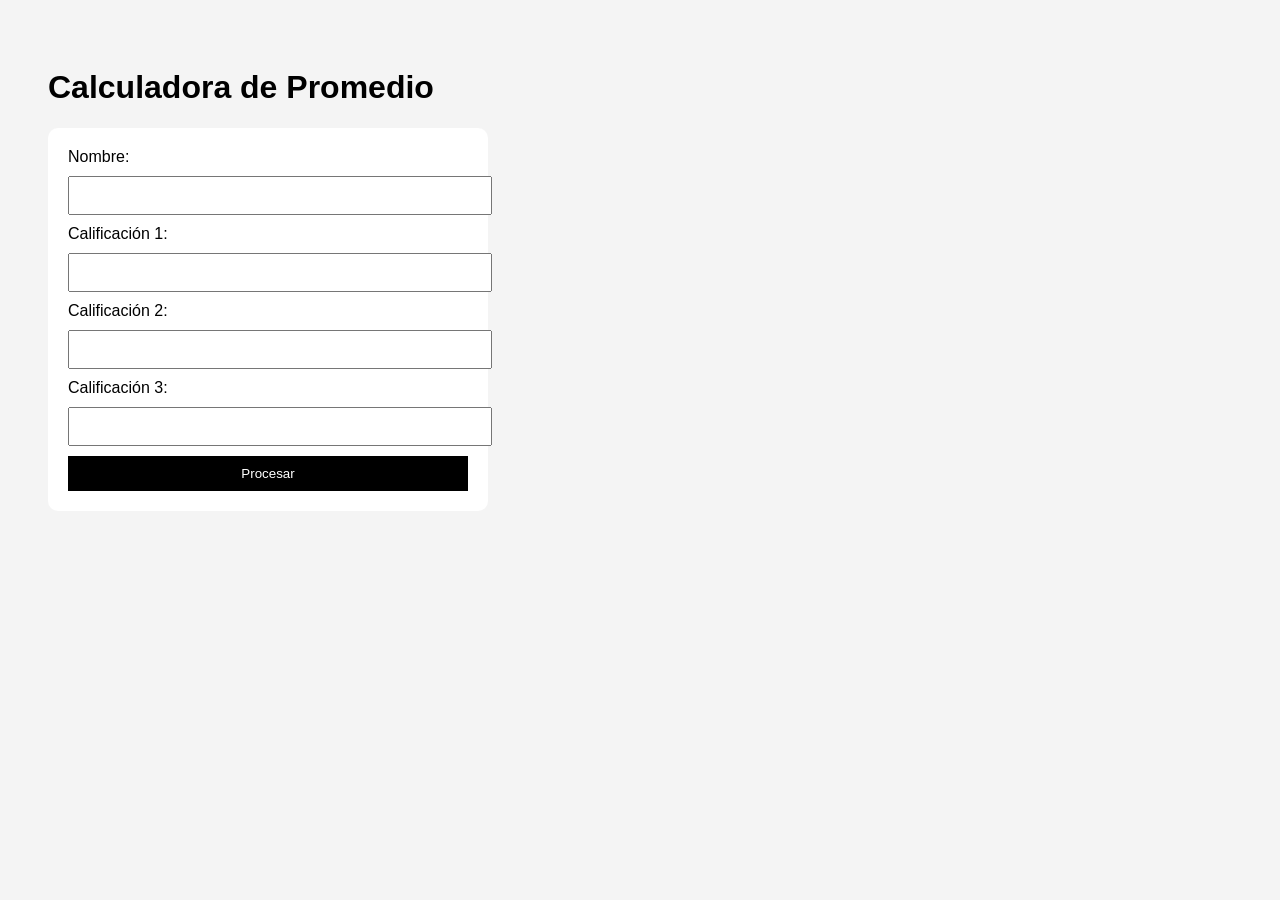
<file: Cal_Promedio.html>
<!DOCTYPE html>
<html lang="es">
<head>
<meta charset="UTF-8">
<title>Práctica 10 - Formulario</title>
<style>
body{
font-family:Arial;
padding:40px;
background:#f4f4f4;
}
form{
background:white;
padding:20px;
max-width:400px;
border-radius:10px;
}
input{
width:100%;
padding:10px;
margin:10px 0;
}
button{
padding:10px;
width:100%;
background:black;
color:white;
border:none;
}
</style>
</head>
<body>

<h1>Calculadora de Promedio</h1>

<form action="procesar.php" method="POST">

<label>Nombre:</label>
<input type="text" name="nombre" required>

<label>Calificación 1:</label>
<input type="number" name="n1" required>

<label>Calificación 2:</label>
<input type="number" name="n2" required>

<label>Calificación 3:</label>
<input type="number" name="n3" required>

<button type="submit">Procesar</button>

</form>

</body>
</html>
</file>
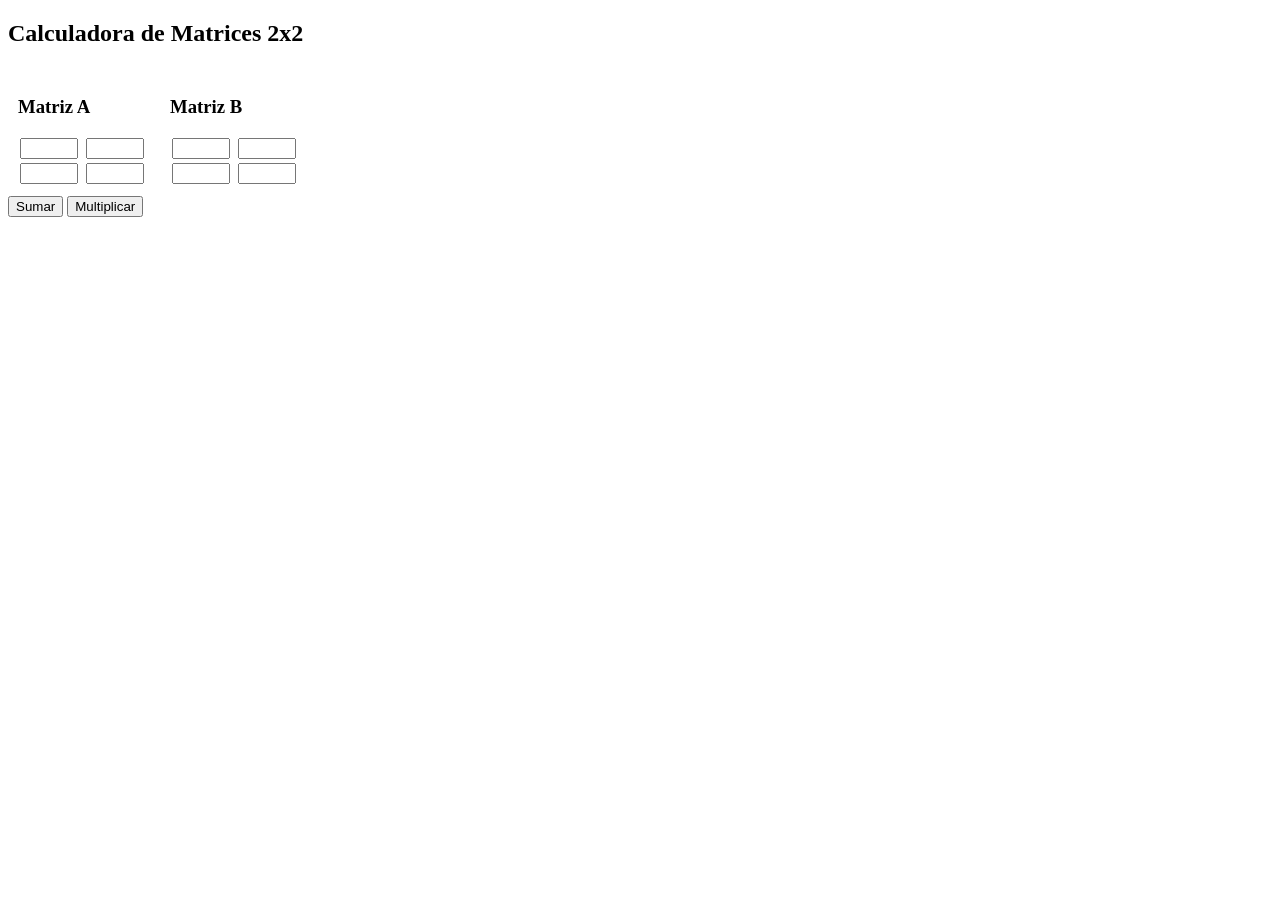
<file: Calculadora de matrices.html>
<!DOCTYPE html>
<html lang="es">
<head>
  <meta charset="UTF-8">
  <title>Calculadora de Matrices 2x2</title>
  <style>
    input {
      width: 50px;
      margin: 2px;
      text-align: center;
    }
    .matriz {
      display: inline-block;
      margin: 10px;
    }
    #resultado {
      margin-top: 20px;
      font-size: 18px;
      font-weight: bold;
    }
  </style>
</head>
<body>

<h2>Calculadora de Matrices 2x2</h2>

<!-- Matriz A -->
<div class="matriz">
  <h3>Matriz A</h3>
  <input id="a11"> <input id="a12"><br>
  <input id="a21"> <input id="a22">
</div>

<!-- Matriz B -->
<div class="matriz">
  <h3>Matriz B</h3>
  <input id="b11"> <input id="b12"><br>
  <input id="b21"> <input id="b22">
</div>

<br>

<!-- Botones -->
<button onclick="sumar()">Sumar</button>
<button onclick="multiplicar()">Multiplicar</button>

<!-- Resultado -->
<div id="resultado"></div>

<script>
function obtenerValores() {
  return {
    a11: parseFloat(document.getElementById("a11").value) || 0,
    a12: parseFloat(document.getElementById("a12").value) || 0,
    a21: parseFloat(document.getElementById("a21").value) || 0,
    a22: parseFloat(document.getElementById("a22").value) || 0,

    b11: parseFloat(document.getElementById("b11").value) || 0,
    b12: parseFloat(document.getElementById("b12").value) || 0,
    b21: parseFloat(document.getElementById("b21").value) || 0,
    b22: parseFloat(document.getElementById("b22").value) || 0
  };
}

// Suma de matrices
function sumar() {
  let v = obtenerValores();

  let r11 = v.a11 + v.b11;
  let r12 = v.a12 + v.b12;
  let r21 = v.a21 + v.b21;
  let r22 = v.a22 + v.b22;

  mostrarResultado(r11, r12, r21, r22);
}

// Multiplicación de matrices
function multiplicar() {
  let v = obtenerValores();

  let r11 = v.a11 * v.b11 + v.a12 * v.b21;
  let r12 = v.a11 * v.b12 + v.a12 * v.b22;
  let r21 = v.a21 * v.b11 + v.a22 * v.b21;
  let r22 = v.a21 * v.b12 + v.a22 * v.b22;

  mostrarResultado(r11, r12, r21, r22);
}

// Mostrar resultado en el DOM
function mostrarResultado(r11, r12, r21, r22) {
  let div = document.getElementById("resultado");

  div.innerHTML = `
    Resultado:<br>
    [ ${r11}  ${r12} ]<br>
    [ ${r21}  ${r22} ]
  `;

  console.log("Resultado:", r11, r12, r21, r22); // depuración
}
</script>

</body>
</html>
</file>
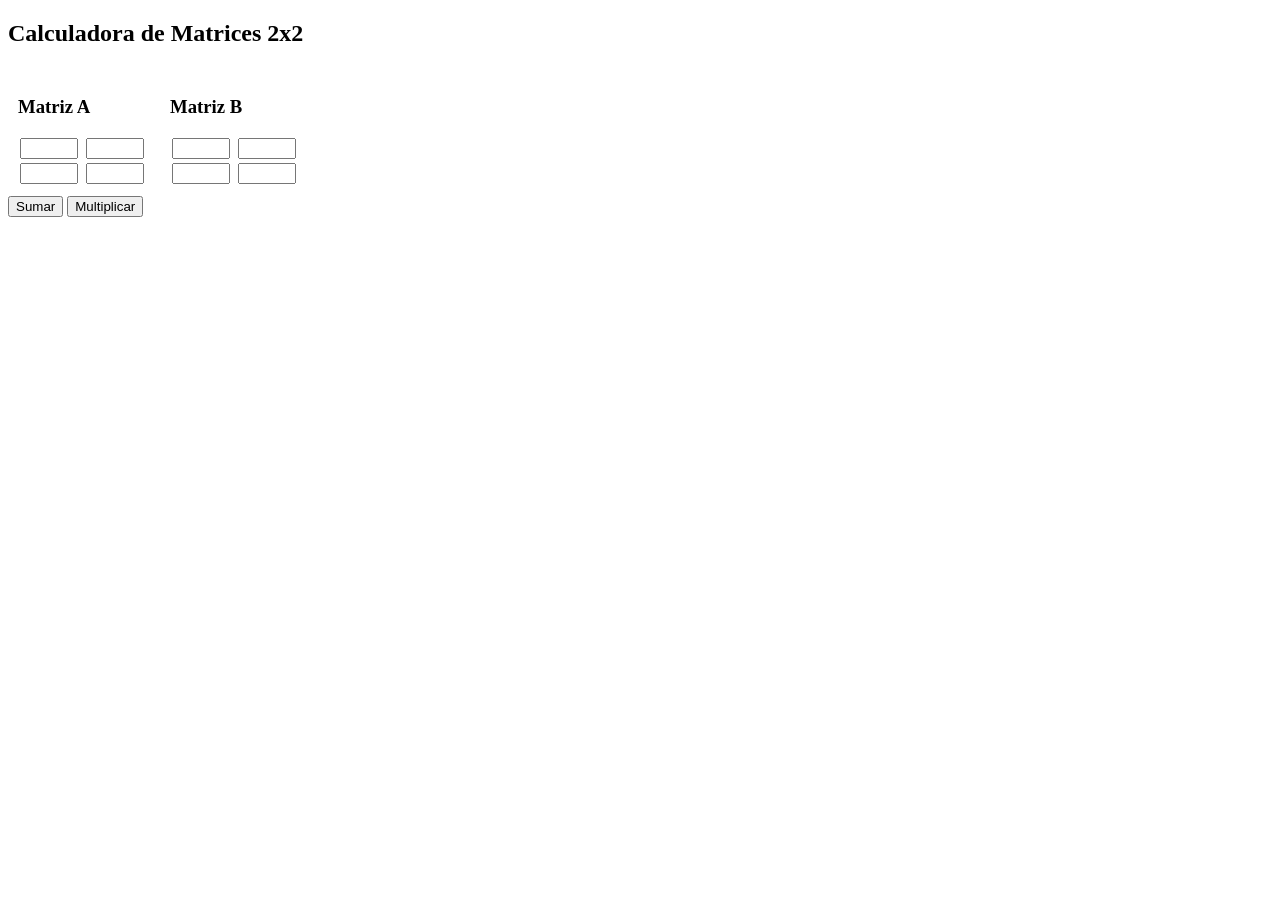
<file: calculadora.html>
<!DOCTYPE html>
<html lang="es">
<head>
  <meta charset="UTF-8">
  <title>Calculadora de Matrices 2x2</title>
  <style>
    input {
      width: 50px;
      margin: 2px;
      text-align: center;
    }
    .matriz {
      display: inline-block;
      margin: 10px;
    }
    #resultado {
      margin-top: 20px;
      font-size: 18px;
      font-weight: bold;
    }
  </style>
</head>
<body>

<h2>Calculadora de Matrices 2x2</h2>

<!-- Matriz A -->
<div class="matriz">
  <h3>Matriz A</h3>
  <input id="a11"> <input id="a12"><br>
  <input id="a21"> <input id="a22">
</div>

<!-- Matriz B -->
<div class="matriz">
  <h3>Matriz B</h3>
  <input id="b11"> <input id="b12"><br>
  <input id="b21"> <input id="b22">
</div>

<br>

<!-- Botones -->
<button onclick="sumar()">Sumar</button>
<button onclick="multiplicar()">Multiplicar</button>

<!-- Resultado -->
<div id="resultado"></div>

<script>
function obtenerValores() {
  return {
    a11: parseFloat(document.getElementById("a11").value) || 0,
    a12: parseFloat(document.getElementById("a12").value) || 0,
    a21: parseFloat(document.getElementById("a21").value) || 0,
    a22: parseFloat(document.getElementById("a22").value) || 0,

    b11: parseFloat(document.getElementById("b11").value) || 0,
    b12: parseFloat(document.getElementById("b12").value) || 0,
    b21: parseFloat(document.getElementById("b21").value) || 0,
    b22: parseFloat(document.getElementById("b22").value) || 0
  };
}

// Suma de matrices
function sumar() {
  let v = obtenerValores();

  let r11 = v.a11 + v.b11;
  let r12 = v.a12 + v.b12;
  let r21 = v.a21 + v.b21;
  let r22 = v.a22 + v.b22;

  mostrarResultado(r11, r12, r21, r22);
}

// Multiplicación de matrices
function multiplicar() {
  let v = obtenerValores();

  let r11 = v.a11 * v.b11 + v.a12 * v.b21;
  let r12 = v.a11 * v.b12 + v.a12 * v.b22;
  let r21 = v.a21 * v.b11 + v.a22 * v.b21;
  let r22 = v.a21 * v.b12 + v.a22 * v.b22;

  mostrarResultado(r11, r12, r21, r22);
}

// Mostrar resultado en el DOM
function mostrarResultado(r11, r12, r21, r22) {
  let div = document.getElementById("resultado");

  div.innerHTML = `
    Resultado:<br>
    [ ${r11}  ${r12} ]<br>
    [ ${r21}  ${r22} ]
  `;

  console.log("Resultado:", r11, r12, r21, r22); // depuración
}
</script>

</body>
</html>
</file>
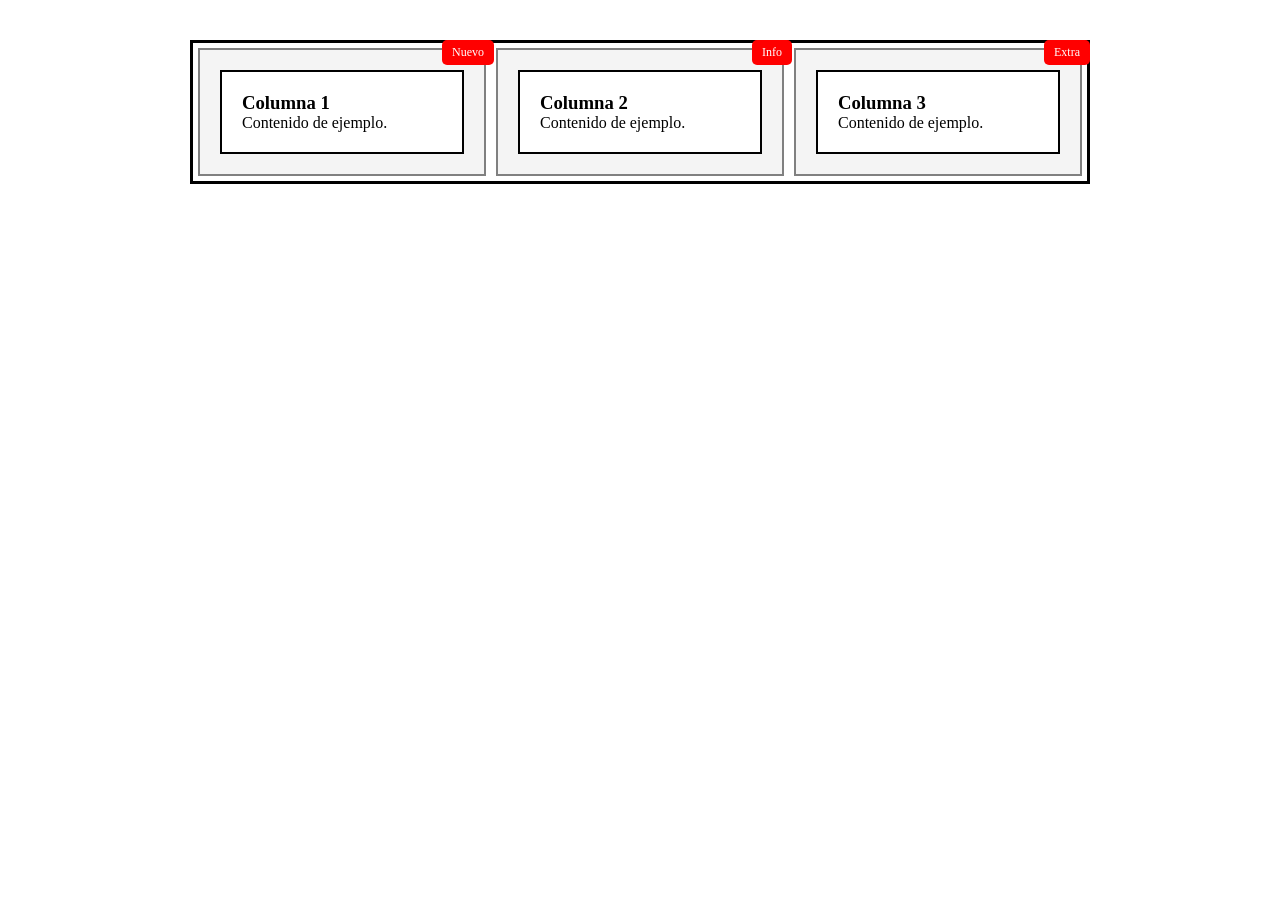
<file: CantorPage.html>
<!DOCTYPE html>
<html lang="es">
<head>
<meta charset="UTF-8">
<meta name="viewport" content="width=device-width, initial-scale=1.0">

<title>Grid Matemático</title>

<style>

/* Hace que padding y border no rompan el ancho matemático */
*{
box-sizing:border-box;
margin:0;
padding:0;
}

/* Contenedor principal */
.container{
display:flex;            
width:900px;
margin:40px auto;
border:3px solid black;
}

/* Columnas */
.column{
flex:1;                  
padding:20px;
border:2px solid gray;
margin:5px;
position:relative;        
background:#f4f4f4;
}

/* Tarjeta interna */
.card{
padding:20px;
border:2px solid black;
background:white;
}

/* Elemento superpuesto */
.badge{
position:absolute;
top:-10px;
right:-10px;
background:red;
color:white;
padding:5px 10px;
border-radius:5px;
font-size:12px;
}

</style>
</head>

<body>

<div class="container">

<div class="column">
<div class="badge">Nuevo</div>
<div class="card">
<h3>Columna 1</h3>
<p>Contenido de ejemplo.</p>
</div>
</div>

<div class="column">
<div class="badge">Info</div>
<div class="card">
<h3>Columna 2</h3>
<p>Contenido de ejemplo.</p>
</div>
</div>

<div class="column">
<div class="badge">Extra</div>
<div class="card">
<h3>Columna 3</h3>
<p>Contenido de ejemplo.</p>
</div>
</div>

</div>

</body>
</html>

</body>
</html>
</file>
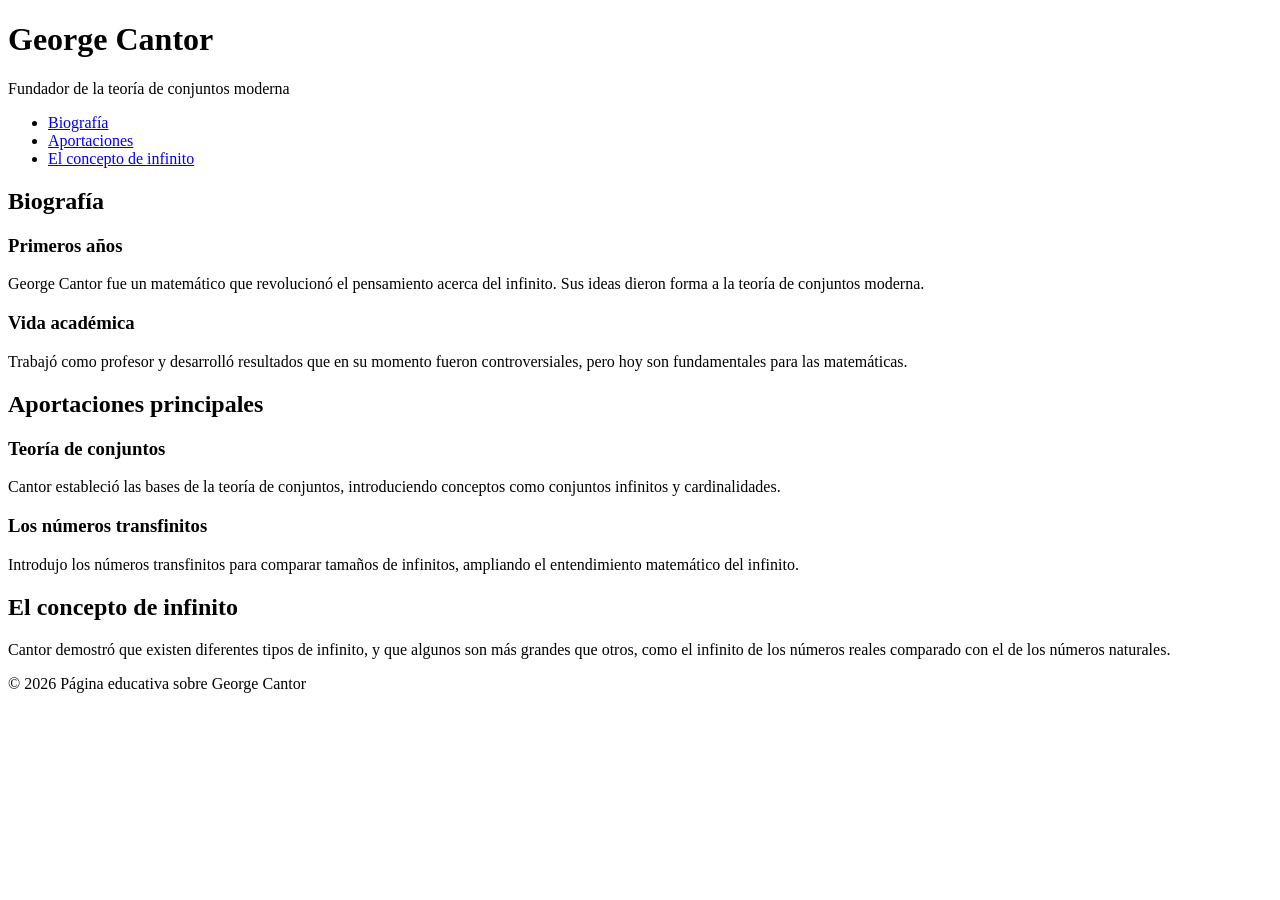
<file: GeorgeCantor.html>
<!DOCTYPE html>
<html lang="es">
<head>
    <meta charset="UTF-8">
    <meta name="viewport" content="width=device-width, initial-scale=1.0">
    
    <!-- SEO básico -->
    <meta name="description" content="Página introductoria sobre George Cantor, fundador de la teoría de conjuntos.">
    <meta name="keywords" content="George Cantor, teoría de conjuntos, matemáticas, infinito">
    <meta name="author" content="Tu Nombre">

    <title>George Cantor - Página Introductoria</title>
</head>

<body>

    <header>
        <h1>George Cantor</h1>
        <p>Fundador de la teoría de conjuntos moderna</p>
    </header>

    <nav>
        <ul>
            <li><a href="#biografia">Biografía</a></li>
            <li><a href="#aportaciones">Aportaciones</a></li>
            <li><a href="#infinito">El concepto de infinito</a></li>
        </ul>
    </nav>

    <main>

        <section id="biografia">
            <h2>Biografía</h2>
            <article>
                <h3>Primeros años</h3>
                <p>
                    George Cantor fue un matemático que revolucionó el pensamiento acerca del infinito. 
                    Sus ideas dieron forma a la teoría de conjuntos moderna.
                </p>
            </article>

            <article>
                <h3>Vida académica</h3>
                <p>
                    Trabajó como profesor y desarrolló resultados que en su momento fueron 
                    controversiales, pero hoy son fundamentales para las matemáticas.
                </p>
            </article>
        </section>

        <section id="aportaciones">
            <h2>Aportaciones principales</h2>
            <article>
                <h3>Teoría de conjuntos</h3>
                <p>
                    Cantor estableció las bases de la teoría de conjuntos, introduciendo conceptos 
                    como conjuntos infinitos y cardinalidades.
                </p>
            </article>

            <article>
                <h3>Los números transfinitos</h3>
                <p>
                    Introdujo los números transfinitos para comparar tamaños de infinitos, 
                    ampliando el entendimiento matemático del infinito.
                </p>
            </article>
        </section>

        <section id="infinito">
            <h2>El concepto de infinito</h2>
            <article>
                <p>
                    Cantor demostró que existen diferentes tipos de infinito, y que algunos son 
                    más grandes que otros, como el infinito de los números reales comparado 
                    con el de los números naturales.
                </p>
            </article>
        </section>

    </main>

    <footer>
        <p>© 2026 Página educativa sobre George Cantor</p>
    </footer>

</body>
</html>
</file>
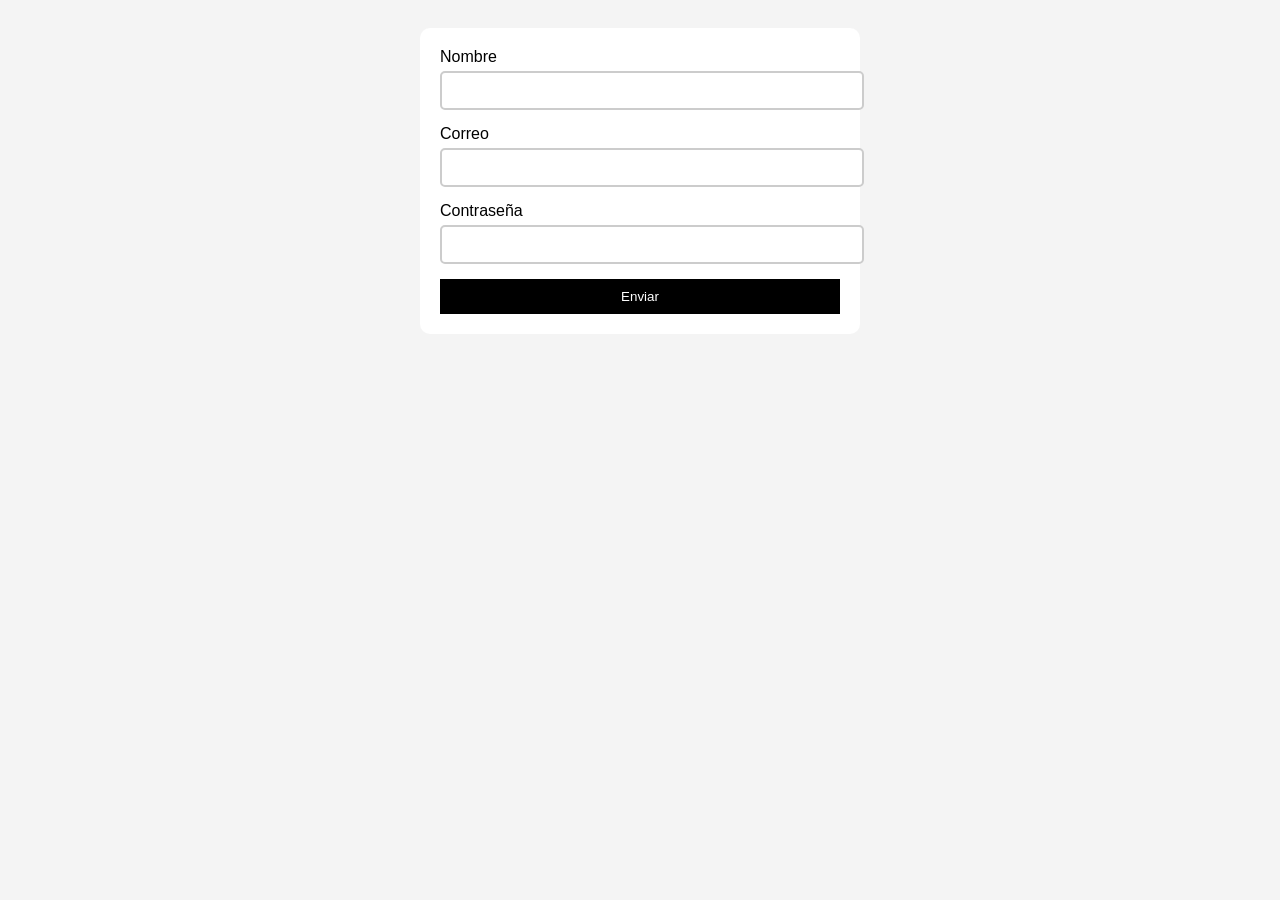
<file: Verificacion_Datos.html>
<!DOCTYPE html>
<html lang="es">
<head>
<meta charset="UTF-8">
<meta name="viewport" content="width=device-width, initial-scale=1.0">
<title>Formulario Validado</title>

<style>

/* Base */
body{
font-family:Arial, sans-serif;
background:#f4f4f4;
padding:20px;
}

/* Contenedor */
form{
max-width:400px;
margin:auto;
background:white;
padding:20px;
border-radius:10px;
}

/* Inputs */
input{
width:100%;
padding:10px;
margin-top:5px;
margin-bottom:15px;
border:2px solid #ccc;
border-radius:5px;
outline:none;
}

/* Estado válido */
input.valid{
border-color:green;
}

/* Estado inválido */
input.invalid{
border-color:red;
}

/* Mensajes de error */
.error{
color:red;
font-size:12px;
display:none;
margin-top:-10px;
margin-bottom:10px;
}

/* Botón */
button{
padding:10px;
width:100%;
background:black;
color:white;
border:none;
cursor:pointer;
}

/* Enfoque accesible */
input:focus, button:focus{
outline:3px solid blue;
}

</style>
</head>

<body>

<form id="formulario" novalidate>

<label for="nombre">Nombre</label>
<input type="text" id="nombre" required>
<div class="error" id="errorNombre">Solo letras y mínimo 3 caracteres</div>

<label for="email">Correo</label>
<input type="email" id="email" required>
<div class="error" id="errorEmail">Correo inválido</div>

<label for="password">Contraseña</label>
<input type="password" id="password" required>
<div class="error" id="errorPassword">
Debe tener mínimo 6 caracteres, una mayúscula y un número
</div>

<button type="submit">Enviar</button>

</form>

<script>

/* Expresiones regulares */
const regex = {
nombre: /^[A-Za-zÁÉÍÓÚáéíóúñÑ ]{3,}$/,
email: /^[^\s@]+@[^\s@]+\.[^\s@]+$/,
password: /^(?=.*[A-Z])(?=.*\d).{6,}$/
};

/* Referencias */
const form = document.getElementById("formulario");
const nombre = document.getElementById("nombre");
const email = document.getElementById("email");
const password = document.getElementById("password");

/* Validación individual */
function validarCampo(input, tipo, errorId){
let valor = input.value.trim(); // limpieza básica

if(regex[tipo].test(valor)){
input.classList.remove("invalid");
input.classList.add("valid");
document.getElementById(errorId).style.display = "none";
return true;
}else{
input.classList.remove("valid");
input.classList.add("invalid");
document.getElementById(errorId).style.display = "block";
return false;
}
}

/* Eventos en tiempo real */
nombre.addEventListener("input", () => validarCampo(nombre, "nombre", "errorNombre"));
email.addEventListener("input", () => validarCampo(email, "email", "errorEmail"));
password.addEventListener("input", () => validarCampo(password, "password", "errorPassword"));

/* Envío del formulario */
form.addEventListener("submit", function(e){
e.preventDefault();

let v1 = validarCampo(nombre, "nombre", "errorNombre");
let v2 = validarCampo(email, "email", "errorEmail");
let v3 = validarCampo(password, "password", "errorPassword");

if(v1 && v2 && v3){
alert("Formulario válido");

/* Limpieza final */
form.reset();
document.querySelectorAll("input").forEach(i => {
i.classList.remove("valid");
});
}
});

</script>

</body>
</html>
</file>
